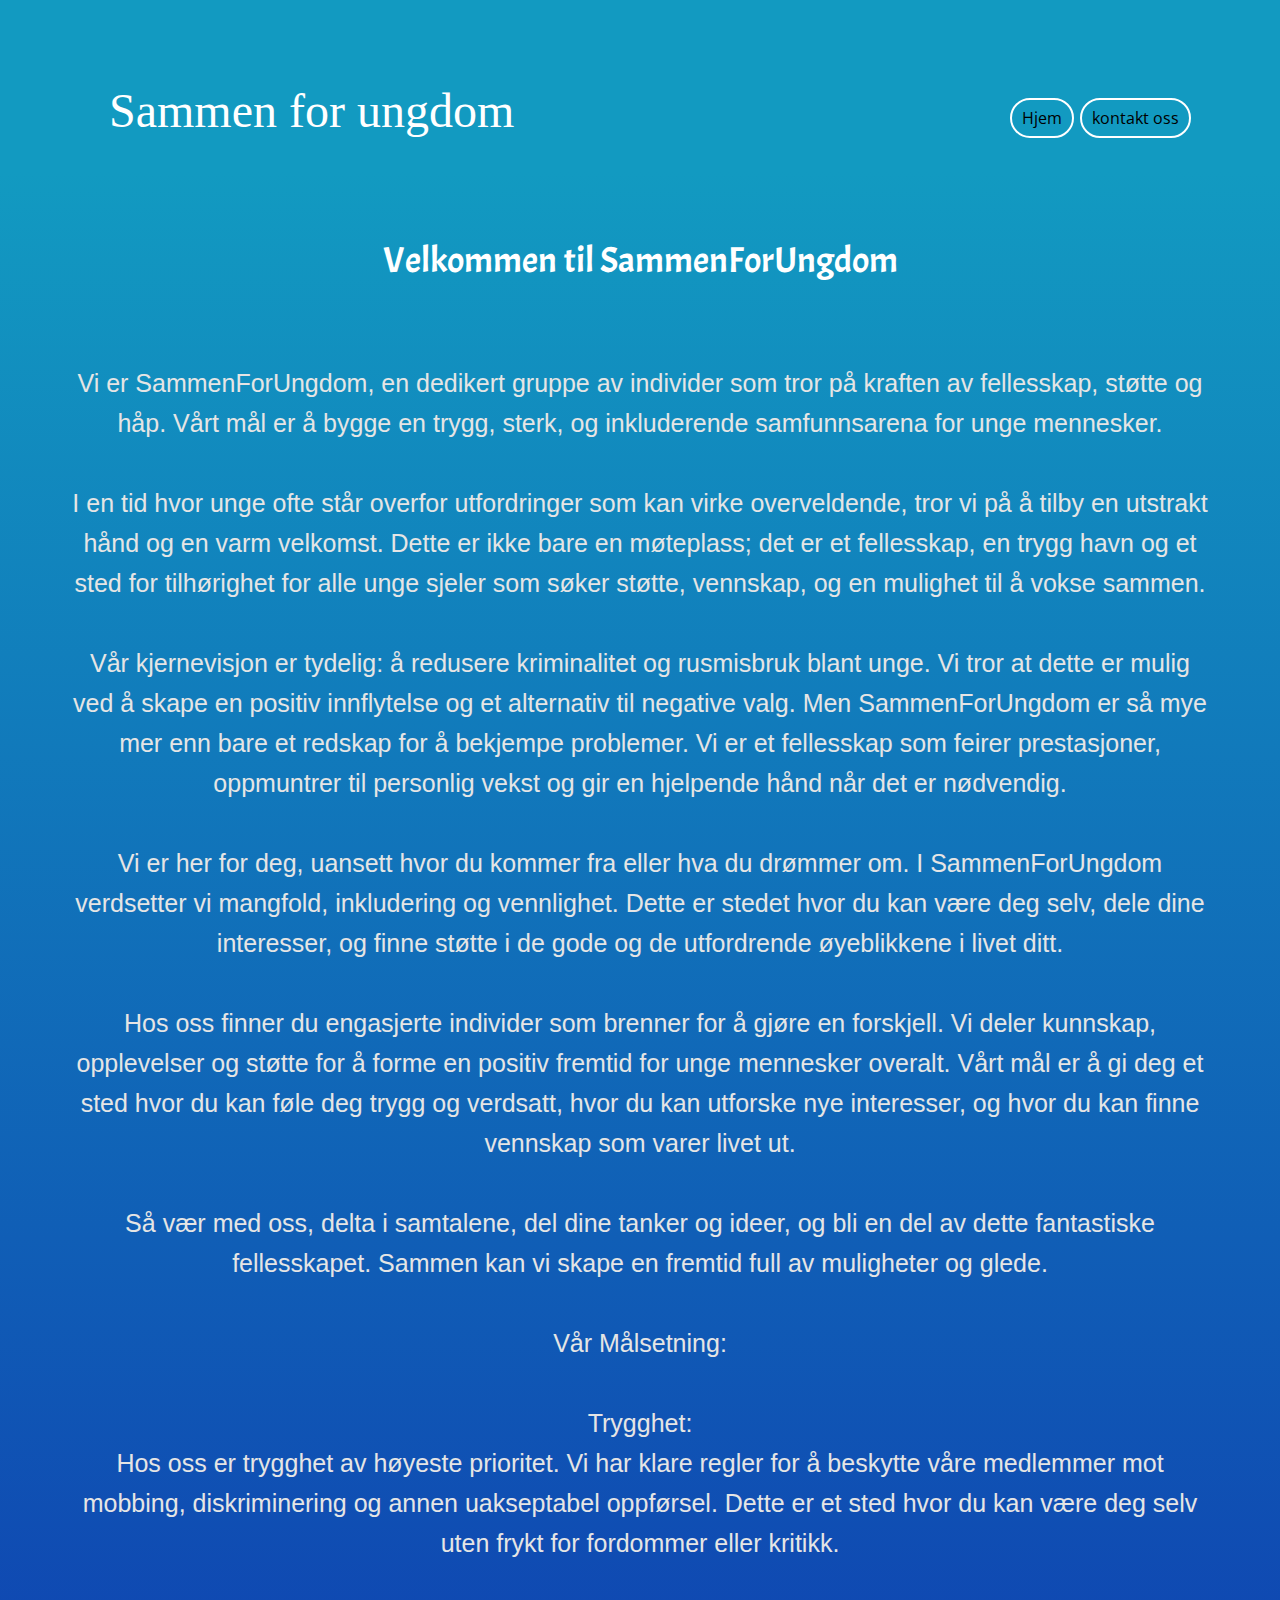
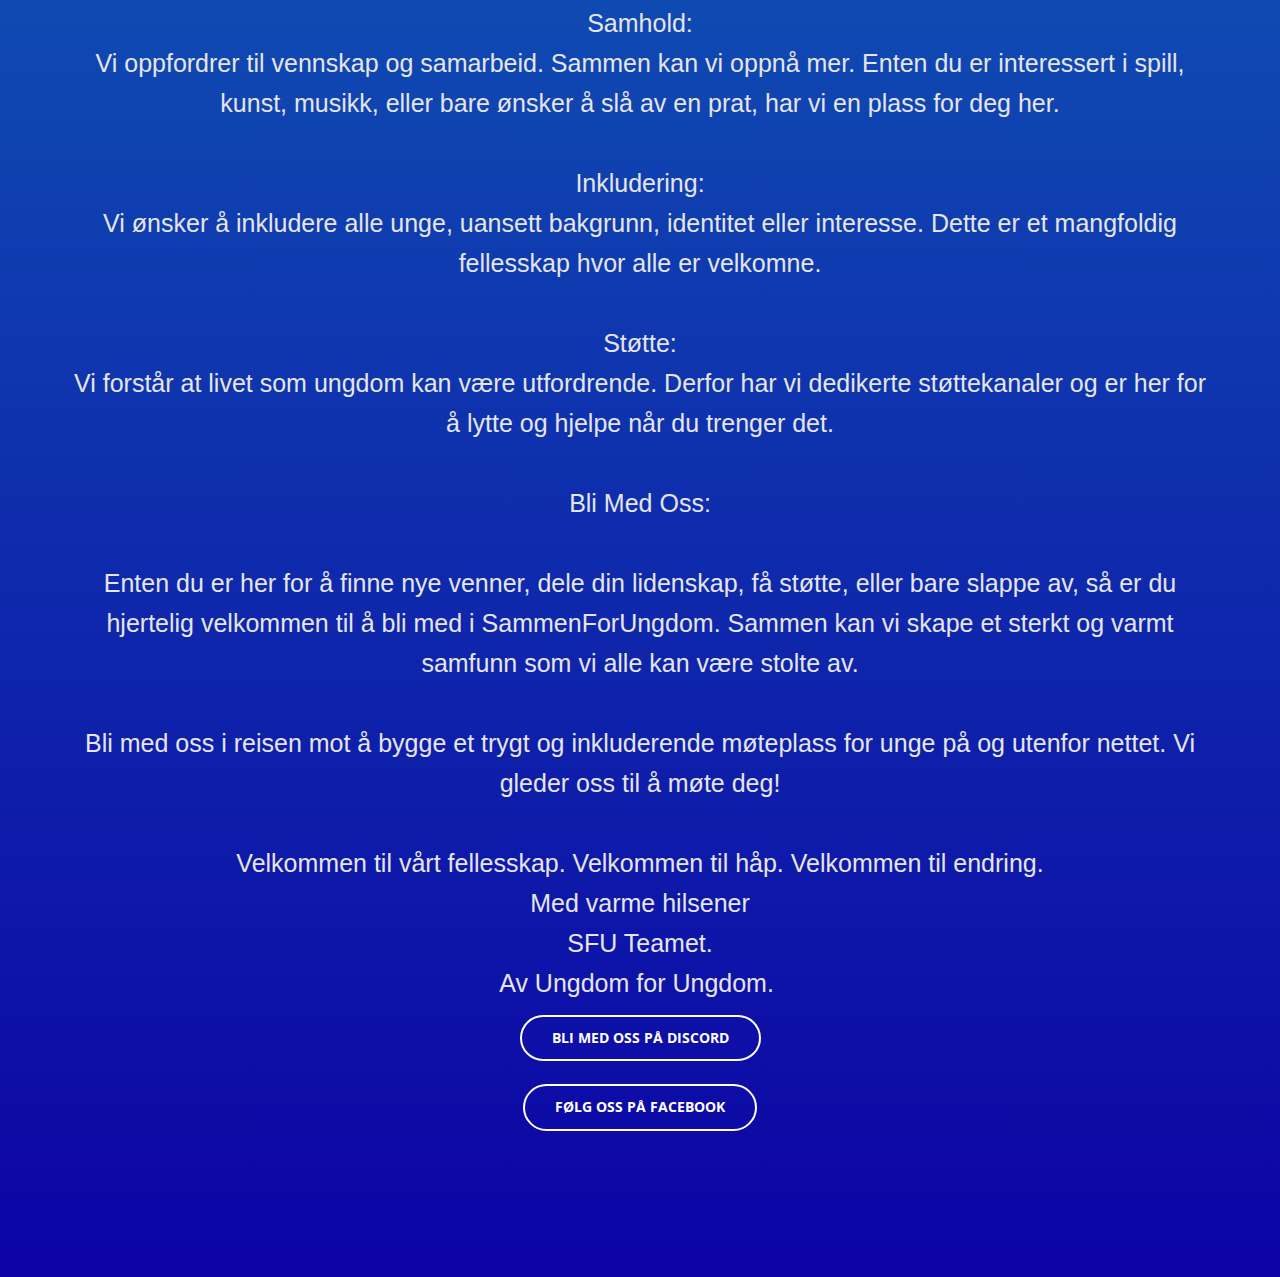
<file: index.html>
<!DOCTYPE html>
<html style="font-size: 16px;" lang="en"><head>
    <meta name="viewport" content="width=device-width, initial-scale=1.0">
    <meta charset="utf-8">
    <meta name="keywords" content="">
    <meta name="description" content="">
    <title>SammenForUngdom</title>
    <link rel="stylesheet" href="hjemmeside.css" media="screen">
<link rel="stylesheet" href="Hjem.css" media="screen">
    <script class="u-script" type="text/javascript" src="jquery.js" defer=""></script>
    <script class="u-script" type="text/javascript" src="hjemmeside.js" defer=""></script>

    <meta property="og:title" content="Sammen For Ungdom">
    <meta property="og:url" content="https://www.sammenforungdom.no">

    <link id="u-theme-google-font" rel="stylesheet" href="https://fonts.googleapis.com/css?family=Roboto:100,100i,300,300i,400,400i,500,500i,700,700i,900,900i|Open+Sans:300,300i,400,400i,500,500i,600,600i,700,700i,800,800i">
    <link id="u-page-google-font" rel="stylesheet" href="https://fonts.googleapis.com/css?family=Acme:400">
    
    
    
    <script type="application/ld+json">{
		"@context": "http://schema.org",
		"@type": "Organization",
		"name": "Site3"
}</script>
    <meta name="theme-color" content="#478ac9">
    <meta property="og:description" content="">
    <meta property="og:type" content="website">
  <meta data-intl-tel-input-cdn-path="intlTelInput/"></head>
  <body data-home-page="Hjem.html" data-home-page-title="Hjem" class="u-body u-xl-mode" data-lang="en"><header class="u-clearfix u-custom-color-6 u-header u-header" id="sec-8fe6"><div class="u-clearfix u-sheet u-sheet-1">
        <h5 class="u-custom-font u-font-georgia u-text u-text-default u-text-1">Sammen for ungdom</h5>
        <nav class="u-menu u-menu-one-level u-offcanvas u-menu-1">
          <div class="menu-collapse" style="font-size: 1rem; letter-spacing: 0px;">
            <a class="u-button-style u-custom-active-color u-custom-border-radius u-custom-color u-custom-left-right-menu-spacing u-custom-padding-bottom u-custom-text-active-color u-custom-text-color u-custom-text-hover-color u-custom-top-bottom-menu-spacing u-nav-link u-text-active-palette-1-base u-text-hover-palette-2-base" href="#">
              <svg class="u-svg-link" viewBox="0 0 24 24"><use xmlns:xlink="http://www.w3.org/1999/xlink" xlink:href="#menu-hamburger"></use></svg>
              <svg class="u-svg-content" version="1.1" id="menu-hamburger" viewBox="0 0 16 16" x="0px" y="0px" xmlns:xlink="http://www.w3.org/1999/xlink" xmlns="http://www.w3.org/2000/svg"><g><rect y="1" width="16" height="2"></rect><rect y="7" width="16" height="2"></rect><rect y="13" width="16" height="2"></rect>
</g></svg>
            </a>
          </div>
          <div class="u-custom-menu u-nav-container">
            <ul class="u-nav u-spacing-6 u-unstyled u-nav-1"><li class="u-nav-item"><a class="u-border-2 u-border-active-white u-border-hover-white u-border-white u-button-style u-nav-link u-radius-50 u-text-active-black u-text-black u-text-hover-white" href="Hjem.html" style="padding: 10px;">Hjem</a>
</li><li class="u-nav-item"><a class="u-border-2 u-border-active-white u-border-hover-white u-border-white u-button-style u-nav-link u-radius-50 u-text-active-black u-text-black u-text-hover-white" href="kontakt-oss.html" style="padding: 10px;">kontakt oss</a>
</li></ul>
          </div>
          <div class="u-custom-menu u-nav-container-collapse">
            <div class="u-black u-container-style u-inner-container-layout u-opacity u-opacity-95 u-sidenav">
              <div class="u-inner-container-layout u-sidenav-overflow">
                <div class="u-menu-close"></div>
                <ul class="u-align-center u-nav u-popupmenu-items u-text-active-palette-1-base u-unstyled u-nav-2"><li class="u-nav-item"><a class="u-button-style u-nav-link" href="Hjem.html">Hjem</a>
</li><li class="u-nav-item"><a class="u-button-style u-nav-link" href="kontakt-oss.html">kontakt oss</a>
</li></ul>
              </div>
            </div>
            <div class="u-black u-menu-overlay u-opacity u-opacity-70"></div>
          </div>
        </nav>
      </div></header>
    <section class="u-clearfix u-gradient u-section-1" id="sec-3b1c">
      <div class="u-clearfix u-sheet u-sheet-1">
        <h4 class="u-align-center u-custom-font u-text u-text-default u-text-white u-text-1">Velkommen til SammenForUngdom</h4>
        <p class="u-align-center u-custom-font u-font-arial u-text u-text-default u-text-grey-10 u-text-2">Vi er SammenForUngdom, en dedikert gruppe av individer som tror på kraften av fellesskap, støtte og håp. Vårt mål er å bygge en trygg, sterk, og inkluderende samfunnsarena for unge mennesker.<br>
          <br>I en tid hvor unge ofte står overfor utfordringer som kan virke overveldende, tror vi på å tilby en utstrakt hånd og en varm velkomst. Dette er ikke bare en møteplass; det er et fellesskap, en trygg havn og et sted for tilhørighet for alle unge sjeler som søker støtte, vennskap, og en mulighet til å vokse sammen.<br>
          <br>Vår kjernevisjon er tydelig: å redusere kriminalitet og rusmisbruk blant unge. Vi tror at dette er mulig ved å skape en positiv innflytelse og et alternativ til negative valg. Men SammenForUngdom er så mye mer enn bare et redskap for å bekjempe problemer. Vi er et fellesskap som feirer prestasjoner, oppmuntrer til personlig vekst og gir en hjelpende hånd når det er nødvendig.<br>
          <br>Vi er her for deg, uansett hvor du kommer fra eller hva du drømmer om. I SammenForUngdom verdsetter vi mangfold, inkludering og vennlighet. Dette er stedet hvor du kan være deg selv, dele dine interesser, og finne støtte i de gode og de utfordrende øyeblikkene i livet ditt.<br>
          <br>Hos oss finner du engasjerte individer som brenner for å gjøre en forskjell. Vi deler kunnskap, opplevelser og støtte for å forme en positiv fremtid for unge mennesker overalt. Vårt mål er å gi deg et sted hvor du kan føle deg trygg og verdsatt, hvor du kan utforske nye interesser, og hvor du kan finne vennskap som varer livet ut.<br>
          <br>Så vær med oss, delta i samtalene, del dine tanker og ideer, og bli en del av dette fantastiske fellesskapet. Sammen kan vi skape en fremtid full av muligheter og glede.<br>
          <br> Vår Målsetning: <br>
          <br> Trygghet: <br>Hos oss er trygghet av høyeste prioritet. Vi har klare regler for å beskytte våre medlemmer mot mobbing, diskriminering og annen uakseptabel oppførsel. Dette er et sted hvor du kan være deg selv uten frykt for fordommer eller kritikk.<br>
          <br> Samhold: <br>Vi oppfordrer til vennskap og samarbeid. Sammen kan vi oppnå mer. Enten du er interessert i spill, kunst, musikk, eller bare ønsker å slå av en prat, har vi en plass for deg her.<br>
          <br> Inkludering: <br>Vi ønsker å inkludere alle unge, uansett bakgrunn, identitet eller interesse. Dette er et mangfoldig fellesskap hvor alle er velkomne.<br>
          <br> Støtte: <br>Vi forstår at livet som ungdom kan være utfordrende. Derfor har vi dedikerte støttekanaler og er her for å lytte og hjelpe når du trenger det.<br>
          <br> Bli Med Oss: <br>
          <br>Enten du er her for å finne nye venner, dele din lidenskap, få støtte, eller bare slappe av, så er du hjertelig velkommen til å bli med i SammenForUngdom. Sammen kan vi skape et sterkt og varmt samfunn som vi alle kan være stolte av.<br>
          <br>Bli med oss i reisen mot å bygge et trygt og inkluderende møteplass for unge på og utenfor nettet. Vi gleder oss til å møte deg!<br>
          <br> Velkommen til vårt fellesskap. Velkommen til håp. Velkommen til endring. <br> Med varme hilsener <br> SFU Teamet. <br> Av Ungdom for Ungdom.&nbsp;
        </p>
        <a href="https://discord.gg/GJHggVpmaH" class="u-border-2 u-border-hover-grey-5 u-border-white u-btn u-btn-round u-button-style u-none u-radius-50 u-text-active-custom-color-4 u-text-hover-white u-text-white u-btn-1">Bli med oss på discord</a>
        <a href="https://www.facebook.com/groups/853427286423563" class="u-border-2 u-border-hover-grey-5 u-border-white u-btn u-btn-round u-button-style u-none u-radius-50 u-text-active-custom-color-4 u-text-hover-white u-text-white u-btn-2">følg oss på facebook</a>
      </div>
    </section>
    
    
    
    
  
</body></html>
</file>
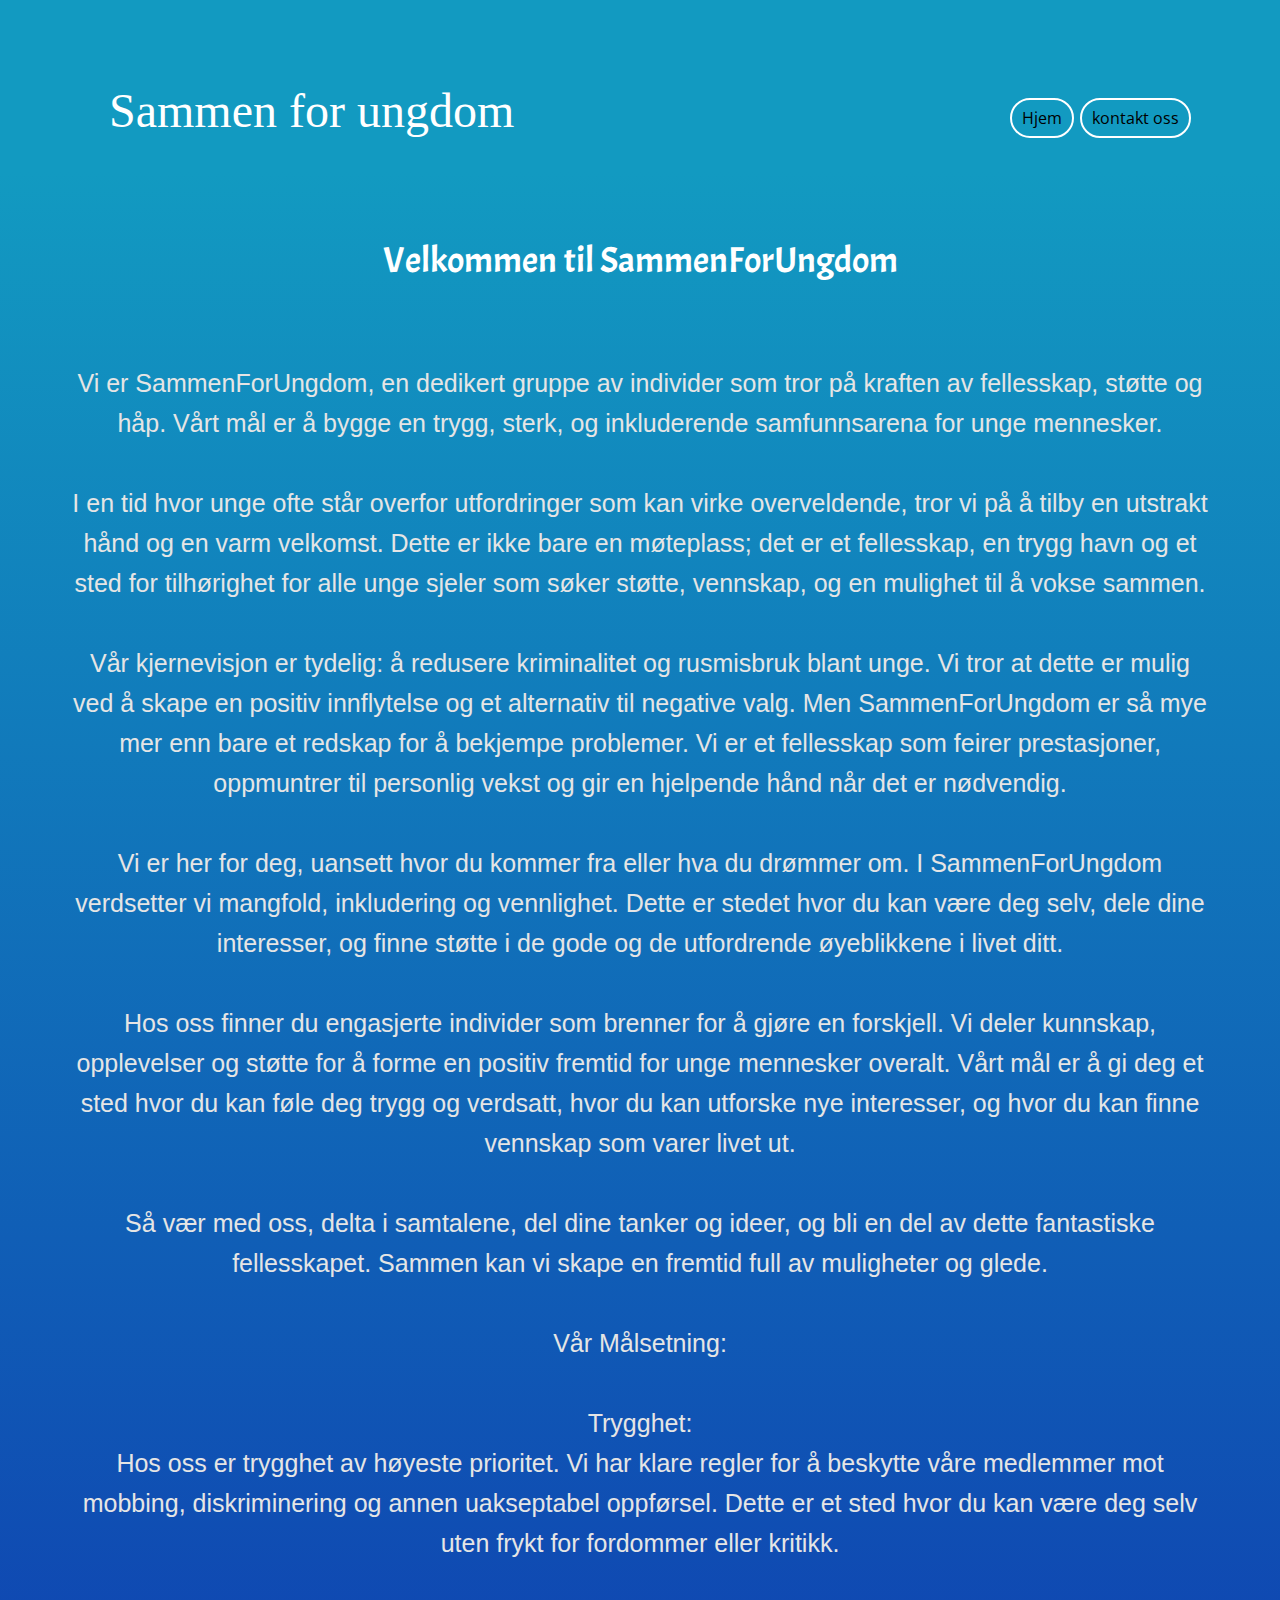
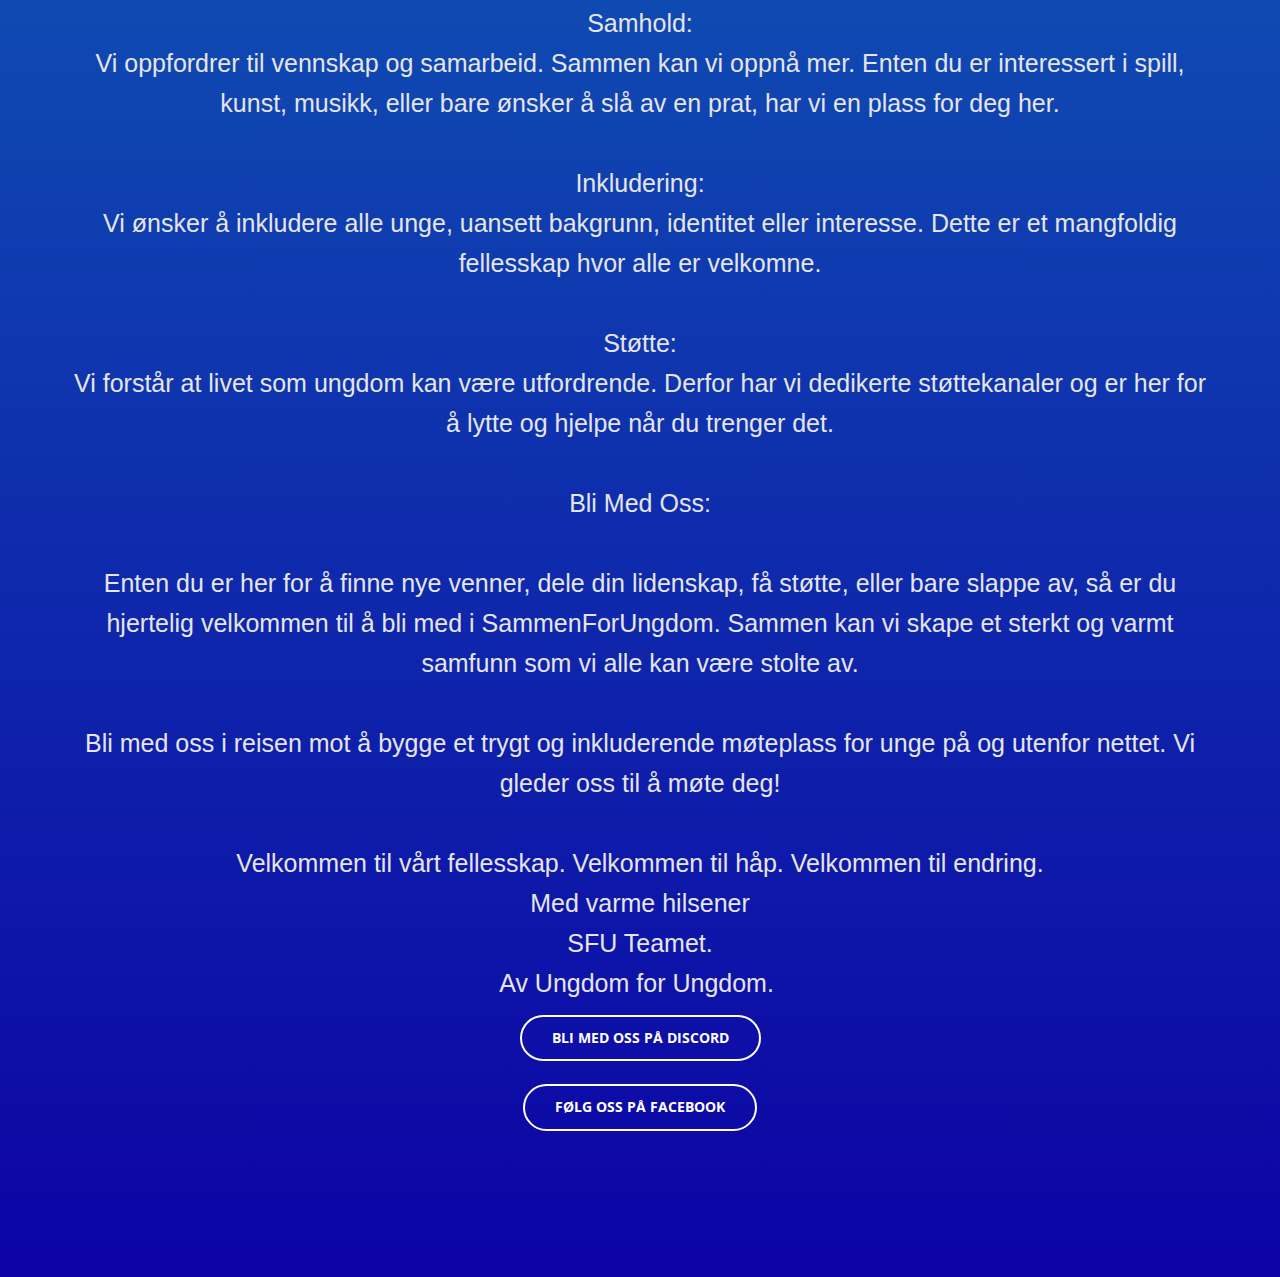
<file: Hjem.html>
<!DOCTYPE html>
<html style="font-size: 16px;" lang="en"><head>
    <meta name="viewport" content="width=device-width, initial-scale=1.0">
    <meta charset="utf-8">
    <meta name="keywords" content="">
    <meta name="description" content="">
    <title>SammenForUngdom</title>
    <link rel="stylesheet" href="hjemmeside.css" media="screen">
<link rel="stylesheet" href="Hjem.css" media="screen">
    <script class="u-script" type="text/javascript" src="jquery.js" defer=""></script>
    <script class="u-script" type="text/javascript" src="hjemmeside.js" defer=""></script>

    <meta property="og:title" content="Sammen For Ungdom">
    <meta property="og:url" content="https://www.sammenforungdom.no">

    <link id="u-theme-google-font" rel="stylesheet" href="https://fonts.googleapis.com/css?family=Roboto:100,100i,300,300i,400,400i,500,500i,700,700i,900,900i|Open+Sans:300,300i,400,400i,500,500i,600,600i,700,700i,800,800i">
    <link id="u-page-google-font" rel="stylesheet" href="https://fonts.googleapis.com/css?family=Acme:400">
    
    
    
    <script type="application/ld+json">{
		"@context": "http://schema.org",
		"@type": "Organization",
		"name": "Site3"
}</script>
    <meta name="theme-color" content="#478ac9">
    <meta property="og:description" content="">
    <meta property="og:type" content="website">
  <meta data-intl-tel-input-cdn-path="intlTelInput/"></head>
  <body class="u-body u-xl-mode" data-lang="en"><header class="u-clearfix u-custom-color-6 u-header u-header" id="sec-8fe6"><div class="u-clearfix u-sheet u-sheet-1">
        <h5 class="u-custom-font u-font-georgia u-text u-text-default u-text-1">Sammen for ungdom</h5>
        <nav class="u-menu u-menu-one-level u-offcanvas u-menu-1">
          <div class="menu-collapse" style="font-size: 1rem; letter-spacing: 0px;">
            <a class="u-button-style u-custom-active-color u-custom-border-radius u-custom-color u-custom-left-right-menu-spacing u-custom-padding-bottom u-custom-text-active-color u-custom-text-color u-custom-text-hover-color u-custom-top-bottom-menu-spacing u-nav-link u-text-active-palette-1-base u-text-hover-palette-2-base" href="#">
              <svg class="u-svg-link" viewBox="0 0 24 24"><use xmlns:xlink="http://www.w3.org/1999/xlink" xlink:href="#menu-hamburger"></use></svg>
              <svg class="u-svg-content" version="1.1" id="menu-hamburger" viewBox="0 0 16 16" x="0px" y="0px" xmlns:xlink="http://www.w3.org/1999/xlink" xmlns="http://www.w3.org/2000/svg"><g><rect y="1" width="16" height="2"></rect><rect y="7" width="16" height="2"></rect><rect y="13" width="16" height="2"></rect>
</g></svg>
            </a>
          </div>
          <div class="u-custom-menu u-nav-container">
            <ul class="u-nav u-spacing-6 u-unstyled u-nav-1"><li class="u-nav-item"><a class="u-border-2 u-border-active-white u-border-hover-white u-border-white u-button-style u-nav-link u-radius-50 u-text-active-black u-text-black u-text-hover-white" href="Hjem.html" style="padding: 10px;">Hjem</a>
</li><li class="u-nav-item"><a class="u-border-2 u-border-active-white u-border-hover-white u-border-white u-button-style u-nav-link u-radius-50 u-text-active-black u-text-black u-text-hover-white" href="kontakt-oss.html" style="padding: 10px;">kontakt oss</a>
</li></ul>
          </div>
          <div class="u-custom-menu u-nav-container-collapse">
            <div class="u-black u-container-style u-inner-container-layout u-opacity u-opacity-95 u-sidenav">
              <div class="u-inner-container-layout u-sidenav-overflow">
                <div class="u-menu-close"></div>
                <ul class="u-align-center u-nav u-popupmenu-items u-text-active-palette-1-base u-unstyled u-nav-2"><li class="u-nav-item"><a class="u-button-style u-nav-link" href="Hjem.html">Hjem</a>
</li><li class="u-nav-item"><a class="u-button-style u-nav-link" href="kontakt-oss.html">kontakt oss</a>
</li></ul>
              </div>
            </div>
            <div class="u-black u-menu-overlay u-opacity u-opacity-70"></div>
          </div>
        </nav>
      </div></header>
    <section class="u-clearfix u-gradient u-section-1" id="sec-3b1c">
      <div class="u-clearfix u-sheet u-sheet-1">
        <h4 class="u-align-center u-custom-font u-text u-text-default u-text-white u-text-1">Velkommen til SammenForUngdom</h4>
        <p class="u-align-center u-custom-font u-font-arial u-text u-text-default u-text-grey-10 u-text-2">Vi er SammenForUngdom, en dedikert gruppe av individer som tror på kraften av fellesskap, støtte og håp. Vårt mål er å bygge en trygg, sterk, og inkluderende samfunnsarena for unge mennesker.<br>
          <br>I en tid hvor unge ofte står overfor utfordringer som kan virke overveldende, tror vi på å tilby en utstrakt hånd og en varm velkomst. Dette er ikke bare en møteplass; det er et fellesskap, en trygg havn og et sted for tilhørighet for alle unge sjeler som søker støtte, vennskap, og en mulighet til å vokse sammen.<br>
          <br>Vår kjernevisjon er tydelig: å redusere kriminalitet og rusmisbruk blant unge. Vi tror at dette er mulig ved å skape en positiv innflytelse og et alternativ til negative valg. Men SammenForUngdom er så mye mer enn bare et redskap for å bekjempe problemer. Vi er et fellesskap som feirer prestasjoner, oppmuntrer til personlig vekst og gir en hjelpende hånd når det er nødvendig.<br>
          <br>Vi er her for deg, uansett hvor du kommer fra eller hva du drømmer om. I SammenForUngdom verdsetter vi mangfold, inkludering og vennlighet. Dette er stedet hvor du kan være deg selv, dele dine interesser, og finne støtte i de gode og de utfordrende øyeblikkene i livet ditt.<br>
          <br>Hos oss finner du engasjerte individer som brenner for å gjøre en forskjell. Vi deler kunnskap, opplevelser og støtte for å forme en positiv fremtid for unge mennesker overalt. Vårt mål er å gi deg et sted hvor du kan føle deg trygg og verdsatt, hvor du kan utforske nye interesser, og hvor du kan finne vennskap som varer livet ut.<br>
          <br>Så vær med oss, delta i samtalene, del dine tanker og ideer, og bli en del av dette fantastiske fellesskapet. Sammen kan vi skape en fremtid full av muligheter og glede.<br>
          <br> Vår Målsetning: <br>
          <br> Trygghet: <br>Hos oss er trygghet av høyeste prioritet. Vi har klare regler for å beskytte våre medlemmer mot mobbing, diskriminering og annen uakseptabel oppførsel. Dette er et sted hvor du kan være deg selv uten frykt for fordommer eller kritikk.<br>
          <br> Samhold: <br>Vi oppfordrer til vennskap og samarbeid. Sammen kan vi oppnå mer. Enten du er interessert i spill, kunst, musikk, eller bare ønsker å slå av en prat, har vi en plass for deg her.<br>
          <br> Inkludering: <br>Vi ønsker å inkludere alle unge, uansett bakgrunn, identitet eller interesse. Dette er et mangfoldig fellesskap hvor alle er velkomne.<br>
          <br> Støtte: <br>Vi forstår at livet som ungdom kan være utfordrende. Derfor har vi dedikerte støttekanaler og er her for å lytte og hjelpe når du trenger det.<br>
          <br> Bli Med Oss: <br>
          <br>Enten du er her for å finne nye venner, dele din lidenskap, få støtte, eller bare slappe av, så er du hjertelig velkommen til å bli med i SammenForUngdom. Sammen kan vi skape et sterkt og varmt samfunn som vi alle kan være stolte av.<br>
          <br>Bli med oss i reisen mot å bygge et trygt og inkluderende møteplass for unge på og utenfor nettet. Vi gleder oss til å møte deg!<br>
          <br> Velkommen til vårt fellesskap. Velkommen til håp. Velkommen til endring. <br> Med varme hilsener <br> SFU Teamet. <br> Av Ungdom for Ungdom.&nbsp;
        </p>
        <a href="https://discord.gg/GJHggVpmaH" class="u-border-2 u-border-hover-grey-5 u-border-white u-btn u-btn-round u-button-style u-none u-radius-50 u-text-active-custom-color-4 u-text-hover-white u-text-white u-btn-1">Bli med oss på discord</a>
        <a href="https://www.facebook.com/groups/853427286423563" class="u-border-2 u-border-hover-grey-5 u-border-white u-btn u-btn-round u-button-style u-none u-radius-50 u-text-active-custom-color-4 u-text-hover-white u-text-white u-btn-2">følg oss på facebook</a>
      </div>
    </section>
    
    
    
    
  
</body></html>
</file>
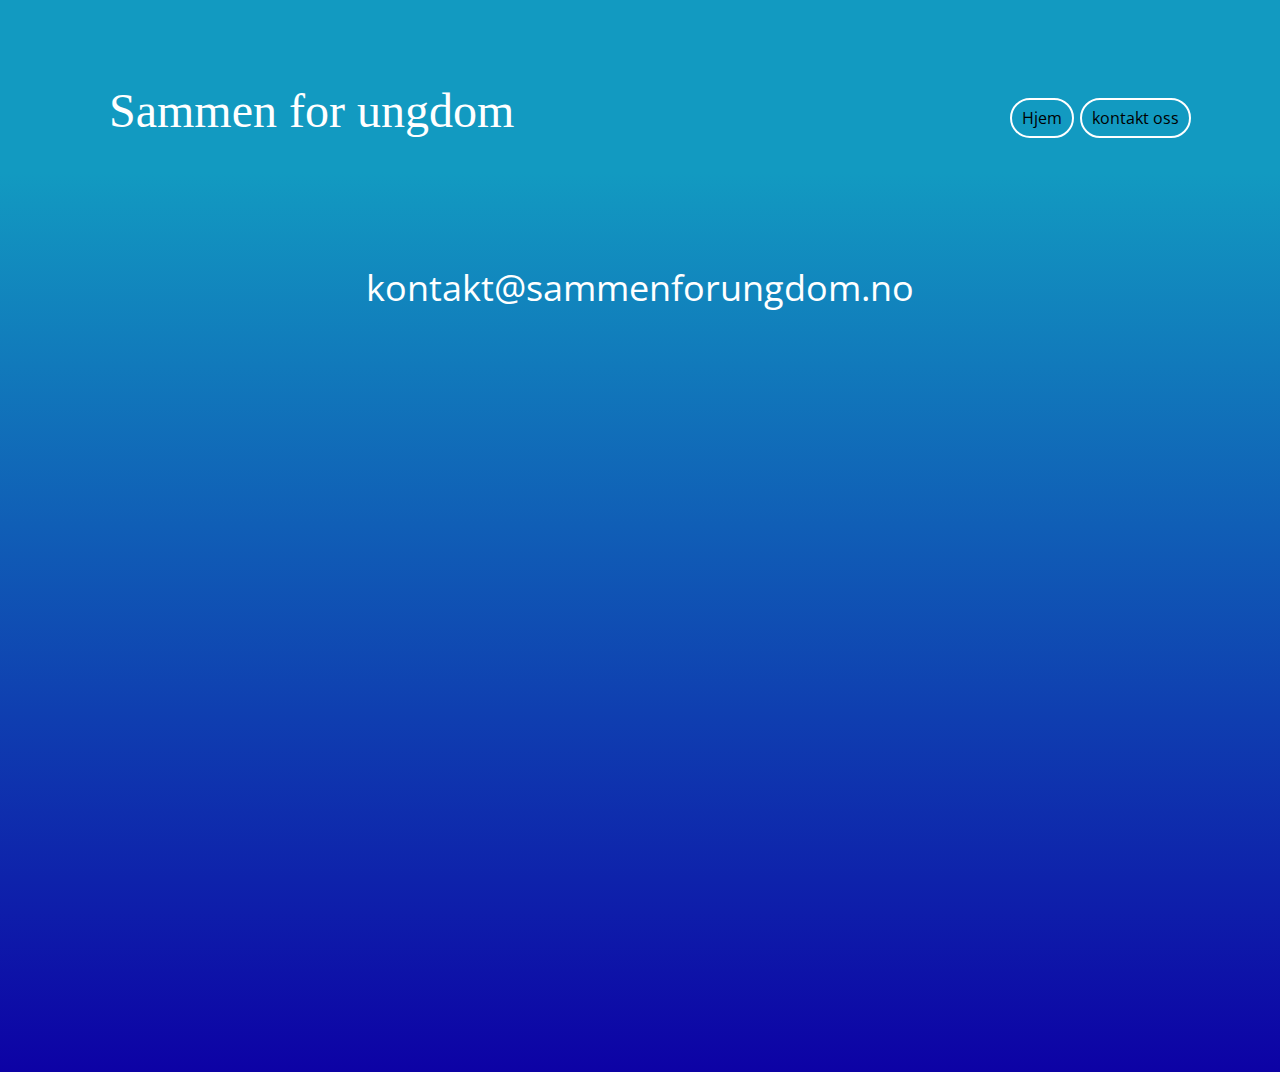
<file: kontakt-oss.html>
<!DOCTYPE html>
<html style="font-size: 16px;" lang="en"><head>
    <meta name="viewport" content="width=device-width, initial-scale=1.0">
    <meta charset="utf-8">
    <meta name="keywords" content="">
    <meta name="description" content="">
    <title>kontakt-oss</title>
    <link rel="stylesheet" href="hjemmeside.css" media="screen">
<link rel="stylesheet" href="kontakt-oss.css" media="screen">
    <script class="u-script" type="text/javascript" src="jquery.js" defer=""></script>
    <script class="u-script" type="text/javascript" src="hjemmeside.js" defer=""></script>


    <link id="u-theme-google-font" rel="stylesheet" href="https://fonts.googleapis.com/css?family=Roboto:100,100i,300,300i,400,400i,500,500i,700,700i,900,900i|Open+Sans:300,300i,400,400i,500,500i,600,600i,700,700i,800,800i">
    
    
    
    <script type="application/ld+json">{
		"@context": "http://schema.org",
		"@type": "Organization",
		"name": "Site3"
}</script>
    <meta name="theme-color" content="#478ac9">
    <meta property="og:title" content="kontakt-oss">
    <meta property="og:description" content="">
    <meta property="og:type" content="website">
  <meta data-intl-tel-input-cdn-path="intlTelInput/"></head>
  <body class="u-body u-xl-mode" data-lang="en"><header class="u-clearfix u-custom-color-6 u-header u-header" id="sec-8fe6"><div class="u-clearfix u-sheet u-sheet-1">
        <h5 class="u-custom-font u-font-georgia u-text u-text-default u-text-1">Sammen for ungdom</h5>
        <nav class="u-menu u-menu-one-level u-offcanvas u-menu-1">
          <div class="menu-collapse" style="font-size: 1rem; letter-spacing: 0px;">
            <a class="u-button-style u-custom-active-color u-custom-border-radius u-custom-color u-custom-left-right-menu-spacing u-custom-padding-bottom u-custom-text-active-color u-custom-text-color u-custom-text-hover-color u-custom-top-bottom-menu-spacing u-nav-link u-text-active-palette-1-base u-text-hover-palette-2-base" href="#">
              <svg class="u-svg-link" viewBox="0 0 24 24"><use xmlns:xlink="http://www.w3.org/1999/xlink" xlink:href="#menu-hamburger"></use></svg>
              <svg class="u-svg-content" version="1.1" id="menu-hamburger" viewBox="0 0 16 16" x="0px" y="0px" xmlns:xlink="http://www.w3.org/1999/xlink" xmlns="http://www.w3.org/2000/svg"><g><rect y="1" width="16" height="2"></rect><rect y="7" width="16" height="2"></rect><rect y="13" width="16" height="2"></rect>
</g></svg>
            </a>
          </div>
          <div class="u-custom-menu u-nav-container">
            <ul class="u-nav u-spacing-6 u-unstyled u-nav-1"><li class="u-nav-item"><a class="u-border-2 u-border-active-white u-border-hover-white u-border-white u-button-style u-nav-link u-radius-50 u-text-active-black u-text-black u-text-hover-white" href="Hjem.html" style="padding: 10px;">Hjem</a>
</li><li class="u-nav-item"><a class="u-border-2 u-border-active-white u-border-hover-white u-border-white u-button-style u-nav-link u-radius-50 u-text-active-black u-text-black u-text-hover-white" href="kontakt-oss.html" style="padding: 10px;">kontakt oss</a>
</li></ul>
          </div>
          <div class="u-custom-menu u-nav-container-collapse">
            <div class="u-black u-container-style u-inner-container-layout u-opacity u-opacity-95 u-sidenav">
              <div class="u-inner-container-layout u-sidenav-overflow">
                <div class="u-menu-close"></div>
                <ul class="u-align-center u-nav u-popupmenu-items u-text-active-palette-1-base u-unstyled u-nav-2"><li class="u-nav-item"><a class="u-button-style u-nav-link" href="Hjem.html">Hjem</a>
</li><li class="u-nav-item"><a class="u-button-style u-nav-link" href="kontakt-oss.html">kontakt oss</a>
</li></ul>
              </div>
            </div>
            <div class="u-black u-menu-overlay u-opacity u-opacity-70"></div>
          </div>
        </nav>
      </div></header>
    <section class="u-clearfix u-gradient u-section-1" id="sec-a361">
      <div class="u-clearfix u-sheet u-sheet-1">
        <p class="u-text u-text-body-alt-color u-text-default u-text-1">kontakt@sammenforungdom.no</p>
      </div>
    </section>
    
    
    
    <footer class="u-align-center u-clearfix u-footer u-footer u-grey-80" id="sec-47f4"><div class="u-clearfix u-sheet u-sheet-1"></div></footer>
  
</body></html>
</file>
